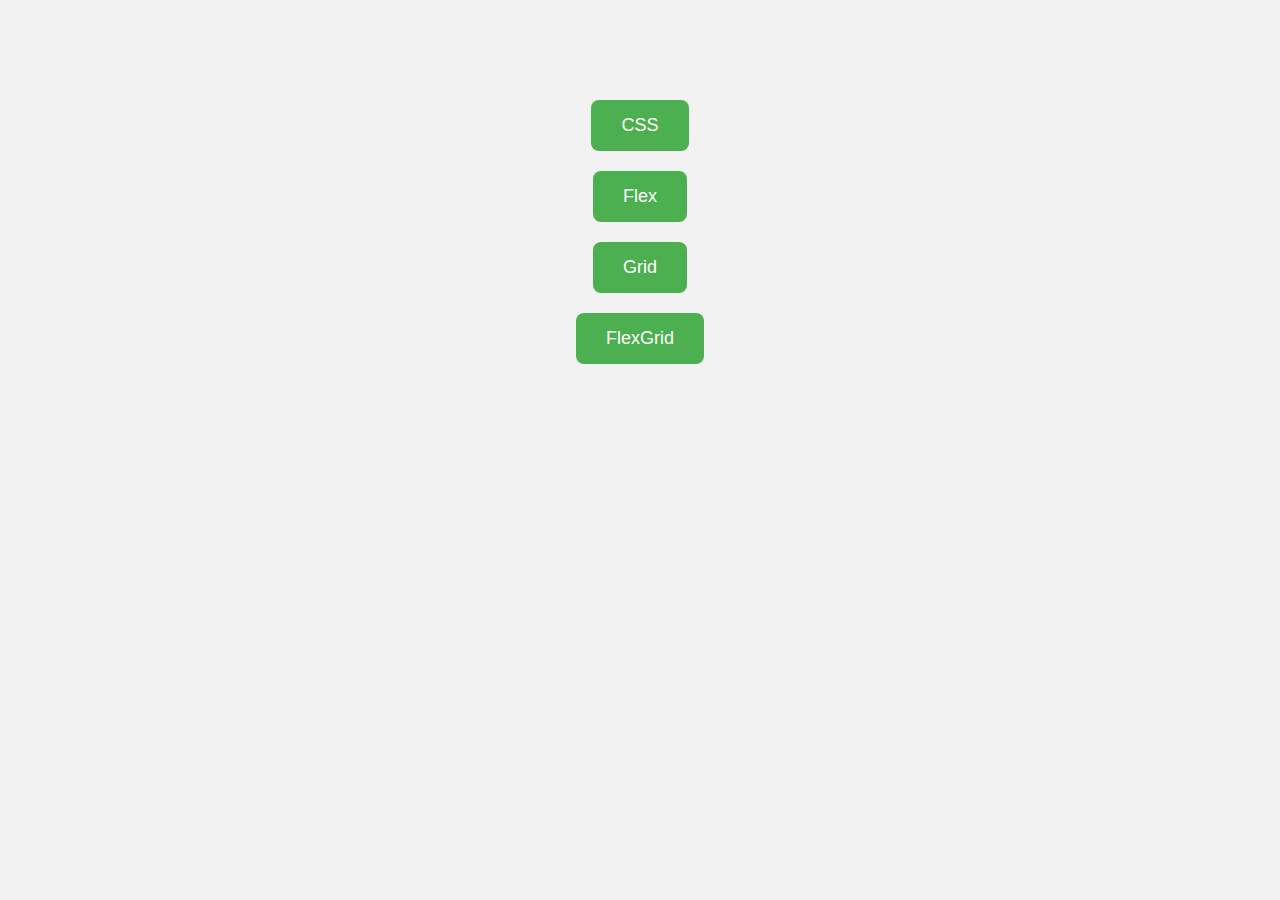
<file: index.html>
<!DOCTYPE html>
<html lang="en">
<head>
    <meta charset="UTF-8">
    <meta name="viewport" content="width=device-width, initial-scale=1.0">
    <title>Estudos de CSS</title>
    <link rel="stylesheet" href="style.css">
</head>
<body>
    <div><a href="CSS\index.html">CSS</a></div>
    <div><a href="Flex\index.html">Flex</a></div>
    <div><a href="Grid\index.html">Grid</a></div>
    <div><a href="FlexGrid\index.html">FlexGrid</a></div>
</body>
</html>
</file>
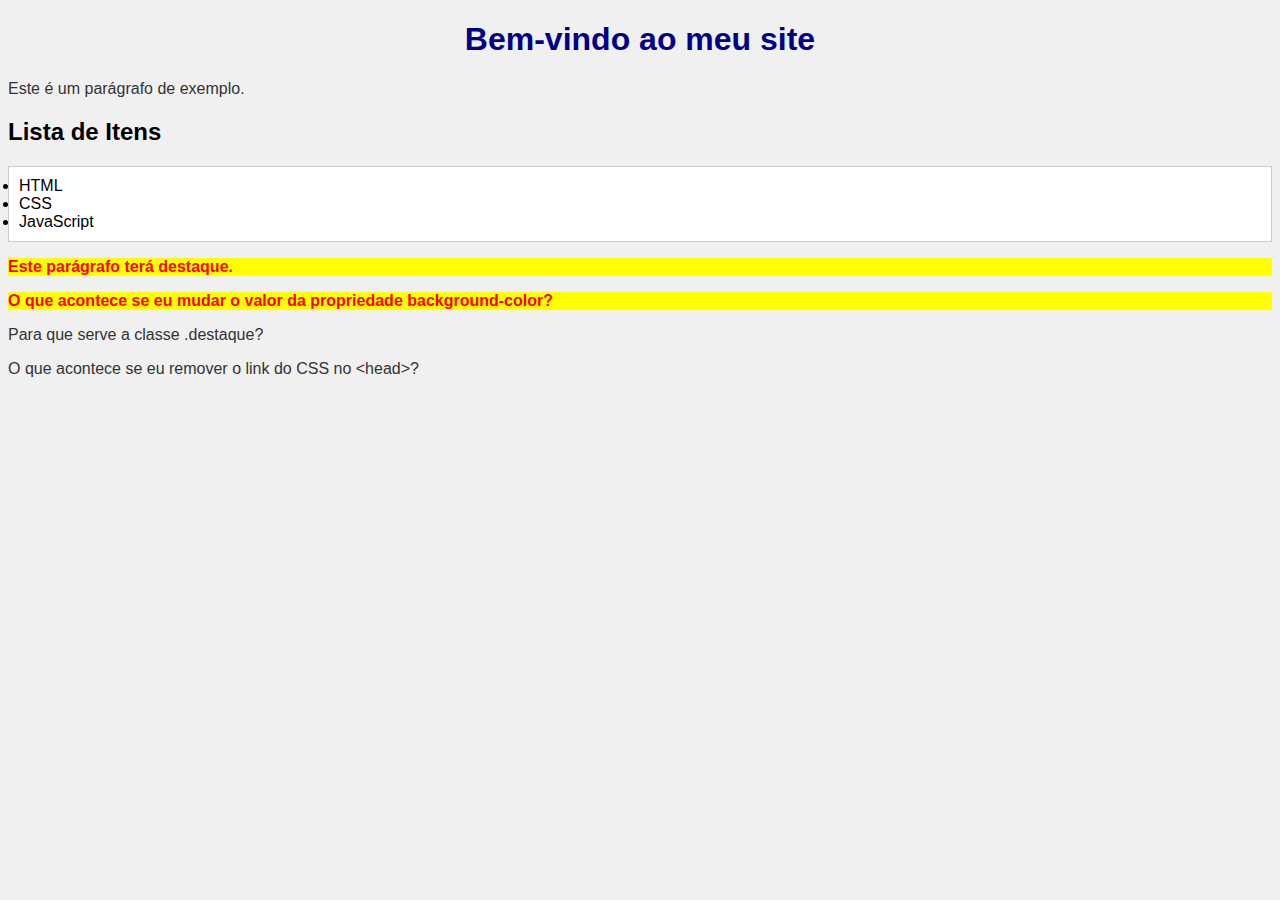
<file: CSS/index.html>
<!DOCTYPE html>
<html lang="pt-BR">
<head>
    <meta charset="UTF-8">
    <title>Minha Primeira Página com CSS</title>
    <link rel="stylesheet" href="style.css">
</head>
<body>
    <h1>Bem-vindo ao meu site</h1>
    <p>Este é um parágrafo de exemplo.</p>

    <h2>Lista de Itens</h2>
    <ul>
        <li>HTML</li>
        <li>CSS</li>
        <li>JavaScript</li>
    </ul>
    <p class="destaque">Este parágrafo terá destaque.</p>
    
    <p class="destaque">O que acontece se eu mudar o valor da propriedade background-color?</p>
    <p>Para que serve a classe .destaque?</p>
    <p>O que acontece se eu remover o link do CSS no &lthead&gt?</p>
</body>

</html>
</file>
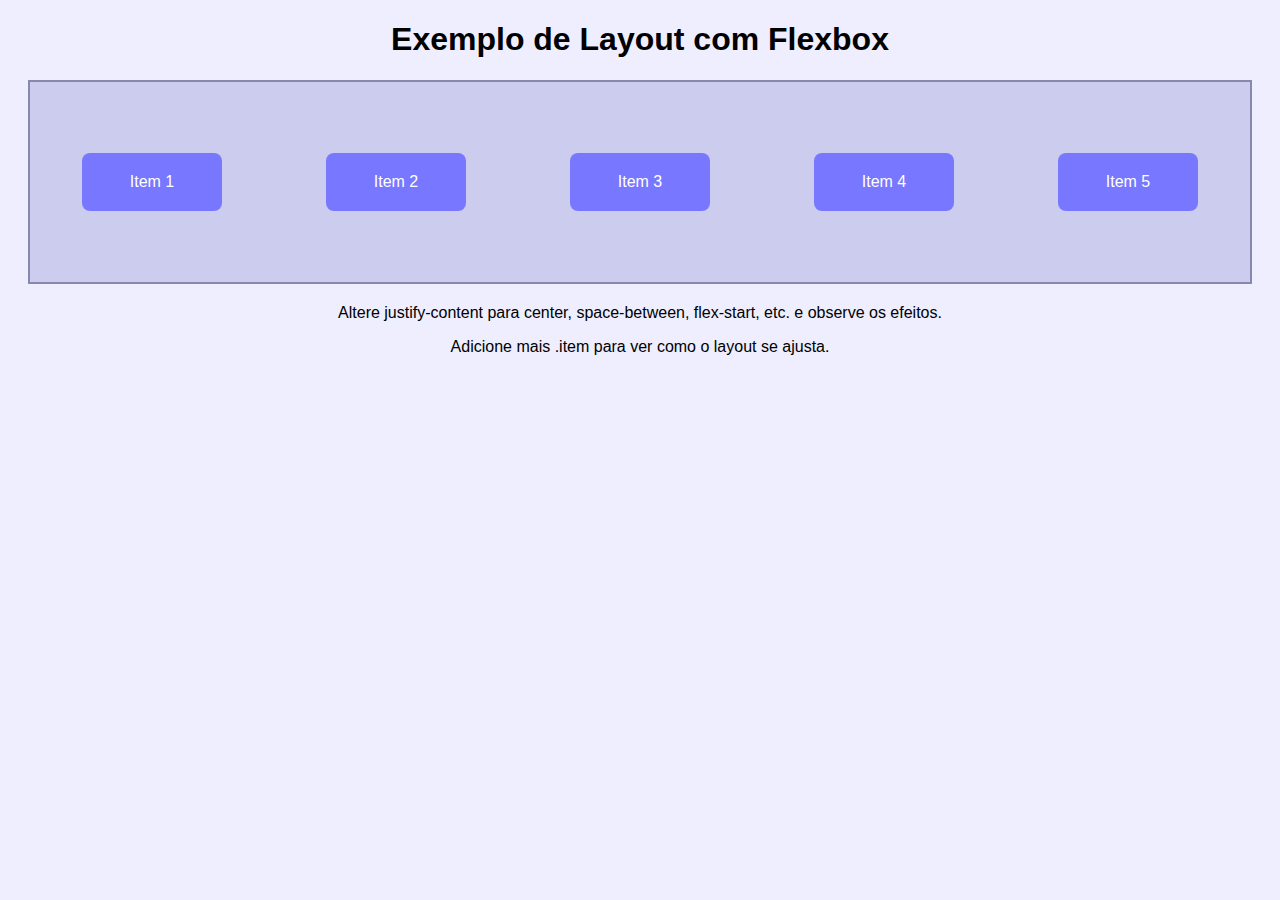
<file: Flex/index.html>
<!DOCTYPE html>
<html lang="pt-BR">
<head>
    <meta charset="UTF-8">
    <title>Exemplo com Flexbox</title>
    <link rel="stylesheet" href="style.css">
</head>
<body>
    <h1>Exemplo de Layout com Flexbox</h1>

    <div class="container">
        <div class="item">Item 1</div>
        <div class="item">Item 2</div>
        <div class="item">Item 3</div>
        <div class="item">Item 4</div>
        <div class="item">Item 5</div>
    </div>
</body>
<p>Altere justify-content para center, space-between, 
    flex-start, etc. e observe os efeitos.</p>
<p>Adicione mais .item para ver como o layout se ajusta.
</p>
</html>
</file>
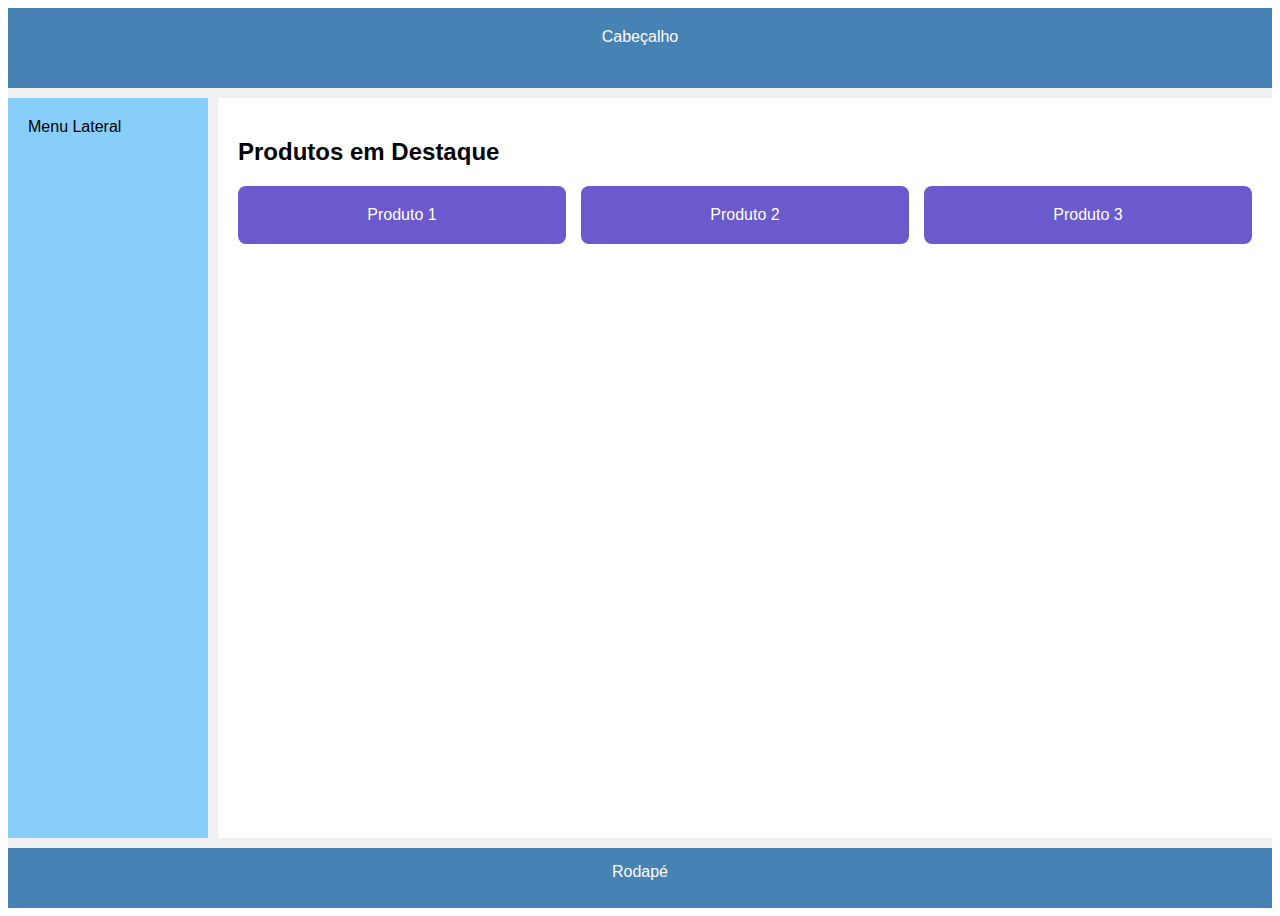
<file: FlexGrid/index.html>
<!DOCTYPE html>
<html lang="pt-BR">
<head>
  <meta charset="UTF-8">
  <title>Grid + Flexbox</title>
  <link rel="stylesheet" href="style.css">
</head>
<body>
  <div class="container">
    <header class="header">Cabeçalho</header>
    <nav class="menu">Menu Lateral</nav>
    <main class="conteudo">
      <h2>Produtos em Destaque</h2>
      <div class="produtos">
        <div class="produto">Produto 1</div>
        <div class="produto">Produto 2</div>
        <div class="produto">Produto 3</div>
      </div>
    </main>
    <footer class="rodape">Rodapé</footer>
  </div>
</body>
</html>
</file>
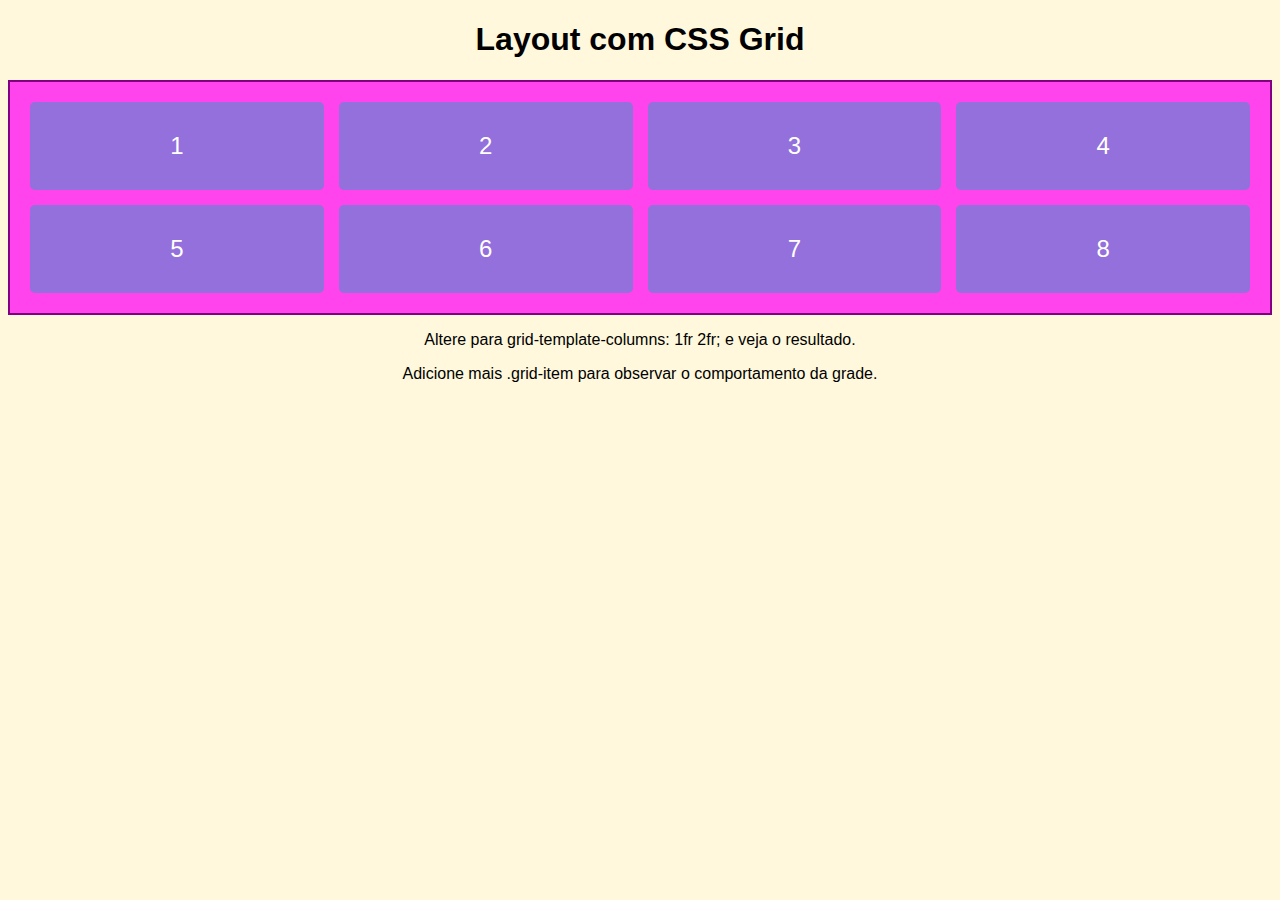
<file: Grid/index.html>
<!DOCTYPE html>
<html lang="pt-BR">
<head>
    <meta charset="UTF-8">
    <title>Exemplo com CSS Grid</title>
    <link rel="stylesheet" href="style.css">
</head>
<body>
    <h1>Layout com CSS Grid</h1>

    <div class="grid-container">
        <div class="grid-item">1</div>
        <div class="grid-item">2</div>
        <div class="grid-item">3</div>
        <div class="grid-item">4</div>
        <div class="grid-item">5</div>
        <div class="grid-item">6</div>
        <div class="grid-item">7</div>
        <div class="grid-item">8</div>
    </div>
</body>
<p>Altere para grid-template-columns: 1fr 2fr; e veja o resultado.</p>
<p>Adicione mais .grid-item para observar o comportamento da grade.</p>
</html>
</file>
<file: style.css>
body {
    font-family: Arial, sans-serif;
    background-color: #f2f2f2;
    text-align: center;
    padding-top: 80px;
    margin: 0;
}
div {
    margin: 20px auto;
}
a {
    display: inline-block;
    text-decoration: none;
    background-color: #4CAF50;
    color: white;
    padding: 15px 30px;
    border-radius: 8px;
    font-size: 18px;
    transition: background-color 0.3s ease, transform 0.2s ease;
}
a:hover {
    background-color: #45a049;
    transform: scale(1.05);
}
</file>
<file: CSS/style.css>
body {
    background-color: #f0f0f0;
    font-family: Arial, sans-serif;
}
h1 {
    color: darkblue;
    text-align: center;
}
p {
    color: #333333;
    font-size: 16px;
}
ul {
    background-color: #ffffff;
    padding: 10px;
    border: 1px solid #ccc;
}
.destaque {
    color: red;
    font-weight: bold;
    background-color: yellow;
}
</file>
<file: Flex/style.css>
body {
    font-family: Arial, sans-serif;
    background-color: #eef;
    text-align: center;
}
.container {
    display: flex;
    justify-content: space-around;
    align-items: center;
    height: 200px;
    background-color: #cce;
    border: 2px solid #88a;
    margin: 20px;
}
.item {
    background-color: #77f;
    color: white;
    padding: 20px;
    width: 100px;
    border-radius: 8px;
}
</file>
<file: FlexGrid/style.css>
.container {
  display: grid;
  grid-template-areas:
    "header header"
    "menu conteudo"
    "rodape rodape";
  grid-template-columns: 200px 1fr;
  grid-template-rows: 80px 1fr 60px;
  height: 100vh;
  gap: 10px;
  background-color: #f0f0f0;
  font-family: Arial, sans-serif;
}
.header {
  grid-area: header;
  background-color: #4682B4;
  color: white;
  padding: 20px;
  text-align: center;
}
.menu {
  grid-area: menu;
  background-color: #87CEFA;
  padding: 20px;
}
.conteudo {
  grid-area: conteudo;
  background-color: #fff;
  padding: 20px;
}
.rodape {
  grid-area: rodape;
  background-color: #4682B4;
  color: white;
  text-align: center;
  padding: 15px;
}
.produtos {
  display: flex;
  gap: 15px;
  margin-top: 20px;
}
.produto {
  background-color: #6A5ACD;
  color: white;
  padding: 20px;
  flex: 1;
  text-align: center;
  border-radius: 8px;
}
</file>
<file: Grid/style.css>
body {
    font-family: Verdana, sans-serif;
    background-color: #fff8dc;
    text-align: center;
}
.grid-container {
    display: grid;
    grid-template-columns: repeat(4, 1fr);
    gap: 15px;
    padding: 20px;
    background-color: #f4e;
    border: 2px solid purple;
}
.grid-item {
    background-color: #9370DB;
    color: white;
    padding: 30px 0;
    border-radius: 5px;
    font-size: 24px;
}
</file>
